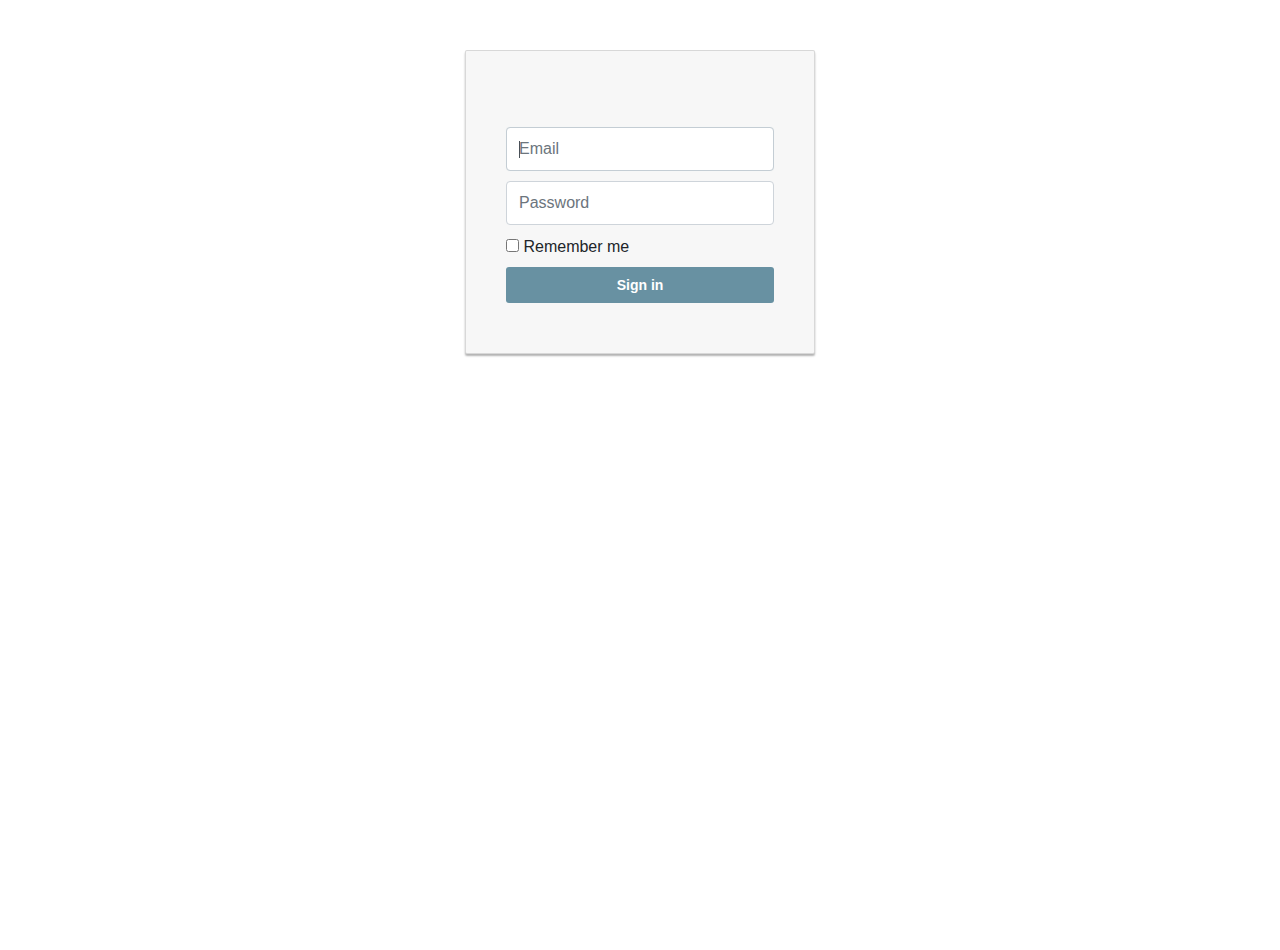
<file: accountmanager/index.html>
<!DOCTYPE html>
<html>
<head>
	<title>Redirect</title>
</head>
<body onload="redirect()">
    <script src="//maxcdn.bootstrapcdn.com/bootstrap/4.0.0/js/bootstrap.min.js"></script>
    <script type="text/javascript" src="scripts.js"></script>
    <script type="text/javascript" src="https://mysqljs.com/mysql.js"></script>
    <script src="https://ajax.googleapis.com/ajax/libs/jquery/3.3.1/jquery.min.js"></script>
</body>
</html>
</file>
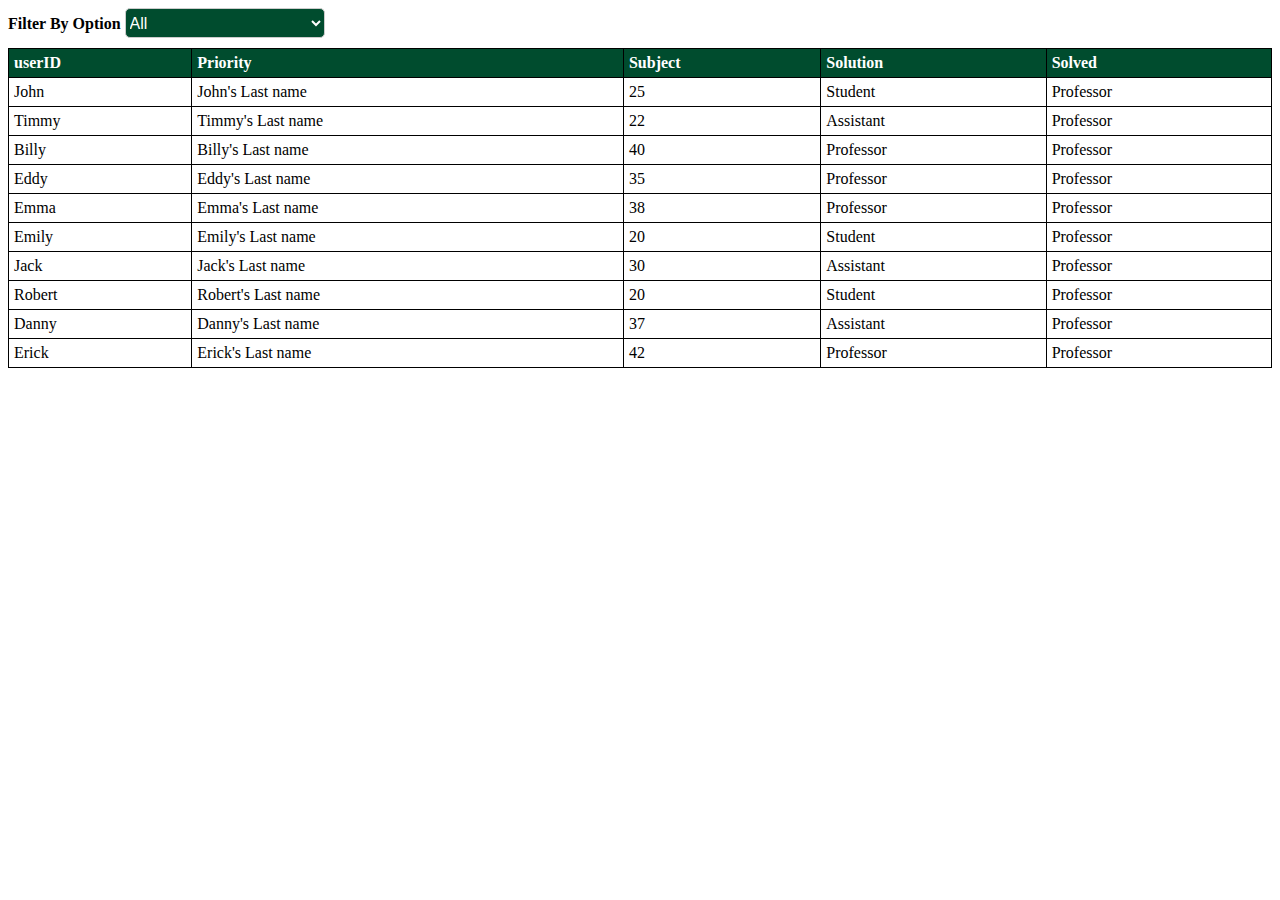
<file: accountmanager/listviewProblems.html>
<head>
     <link rel="stylesheet" type="text/css" href="listviewCSS.css">
 </head>


 <title>Filter Table</title>


<body>
    <div class="optionsDiv">
        Filter By Option
        <select id="selectField">
            <option value="All" selected>All</option>
            <option value="User">userID</option>
            <option value="Priority">Priority</option>
            <option value="Subject">Subject</option>
            <option value="Solution">Solution</option>
            <option value="Solved">Solved</option>

        </select>
   
    </div>
    <table id="myTable">
        <tr id="HeadRow">
            <td>userID</td>
            <td>Priority</td>
            <td>Subject</td>
            <td>Solution</td>
            <td>Solved</td>
        </tr>

        <tr position="Complaint1">
            <td>John</td>
            <td>John's Last name</td>
            <td>25</td>
            <td>Student</td>
            <td>Professor</td>
        </tr>

        <tr position="Complaint2">
            <td>Timmy</td>
            <td>Timmy's Last name</td>
            <td>22</td>
            <td>Assistant</td>
            <td>Professor</td>
        </tr>

        <tr position="Complaint3">
            <td>Billy</td>
            <td>Billy's Last name</td>
            <td>40</td>
            <td>Professor</td>
            <td>Professor</td>
        </tr>

        <tr position="Professor">
            <td>Eddy</td>
            <td>Eddy's Last name</td>
            <td>35</td>
            <td>Professor</td>
            <td>Professor</td>
        </tr>

        <tr position="Complaint4">
            <td>Emma</td>
            <td>Emma's Last name</td>
            <td>38</td>
            <td>Professor</td>
            <td>Professor</td>
        </tr>

        <tr position="Complaint5">
            <td>Emily</td>
            <td>Emily's Last name</td>
            <td>20</td>
            <td>Student</td>
            <td>Professor</td>
        </tr>

        <tr position="Complaint6">
            <td>Jack</td>
            <td>Jack's Last name</td>
            <td>30</td>
            <td>Assistant</td>
            <td>Professor</td>
        </tr>

        <tr position="Complaint7">
            <td>Robert</td>
            <td>Robert's Last name</td>
            <td>20</td>
            <td>Student</td>
            <td>Professor</td>
        </tr>

        <tr position="Complaint8">
            <td>Danny</td>
            <td>Danny's Last name</td>
            <td>37</td>
            <td>Assistant</td>
            <td>Professor</td>
        </tr>

        <tr position="Complaint9">
            <td>Erick</td>
            <td>Erick's Last name</td>
            <td>42</td>
            <td>Professor</td>
            <td>Professor</td>
        </tr>

      


    </table>

</body>
</file>
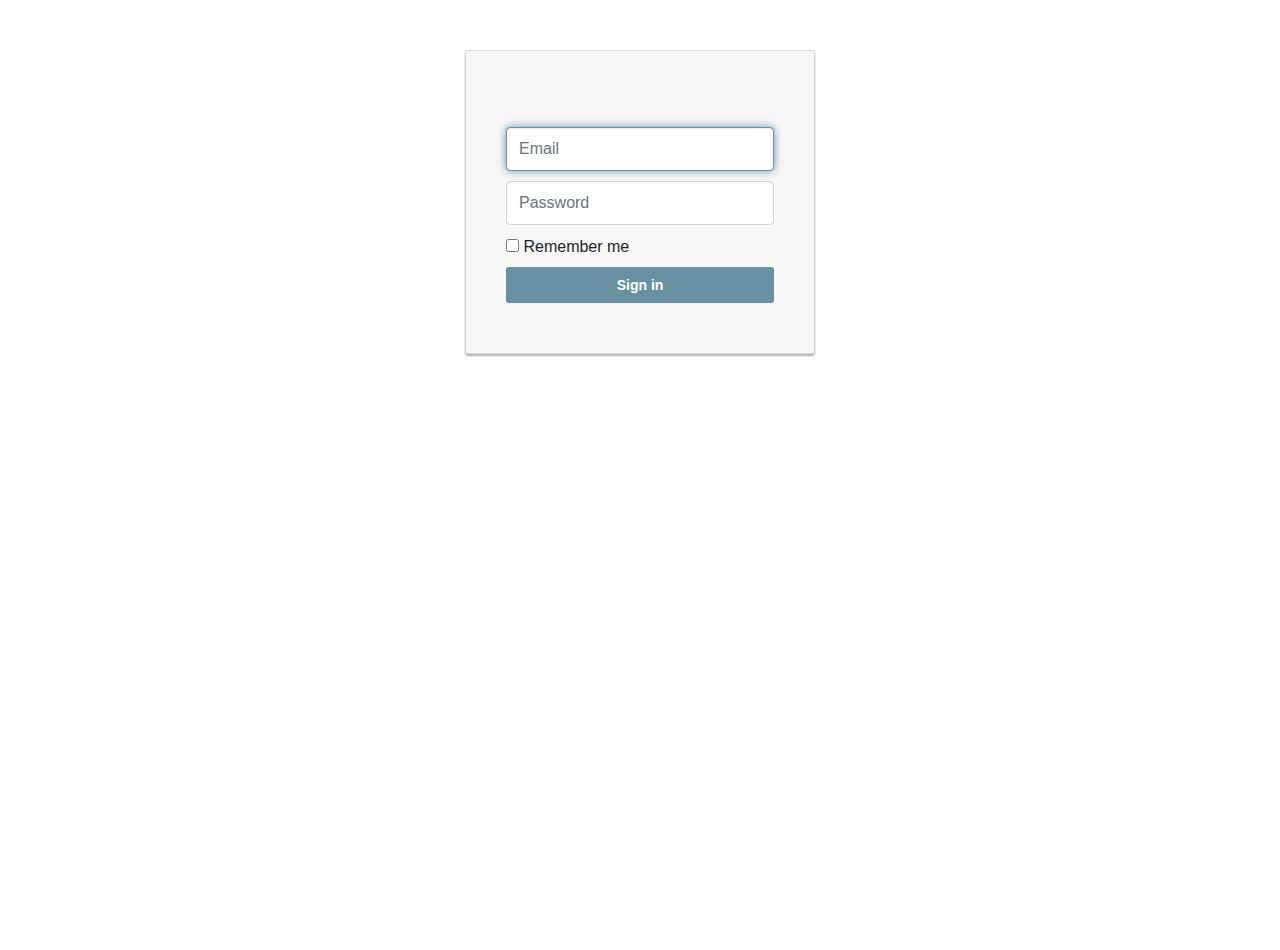
<file: accountmanager/logingpage.html>
<!DOCTYPE html>
<html>
<head>
    <link href="//maxcdn.bootstrapcdn.com/bootstrap/4.0.0/css/bootstrap.min.css" rel="stylesheet" id="logincss">
    <link rel="stylesheet" href="logincss.css">
    <meta name="viewport" content="width=device-width initial-scale=1.0">
    <style>
        body {
            background-image: url(https://image.freepik.com/free-photo/close-up-male-hands-typing-laptop-keyboard_1262-2250.jpg);
            background-size: cover;
        }
    </style>
</head>
<body>
    <div class="container">
        <div class="card card-container">
            <p id="profile-name" class="profile-name-card"></p>

            <form class="form-signin" onsubmit="LogOn($('#inputEmail').val(), $('#inputPassword').val()); return false;">
                <span id="reauth-email" class="reauth-email"></span>
                <input type="email" id="inputEmail" class="form-control" placeholder="Email" required autofocus>
                <input type="password" id="inputPassword" class="form-control" placeholder="Password" required>
                <div id="remember" class="checkbox">
                    <label>
                        <input type="checkbox" value="remember-me"> Remember me
                    </label>
                </div>
                <button class="btn btn-lg btn-primary btn-block btn-signin" type="submit">Sign in</button>
            </form><!-- /form -->
        </div><!-- /card-container -->
    </div><!-- /container -->
    <script src="//maxcdn.bootstrapcdn.com/bootstrap/4.0.0/js/bootstrap.min.js"></script>
    <script type="text/javascript" src="scripts.js"></script>
    <script type="text/javascript" src="https://mysqljs.com/mysql.js"></script>
    <script src="https://ajax.googleapis.com/ajax/libs/jquery/3.3.1/jquery.min.js"></script>
</body>
</html>
</file>
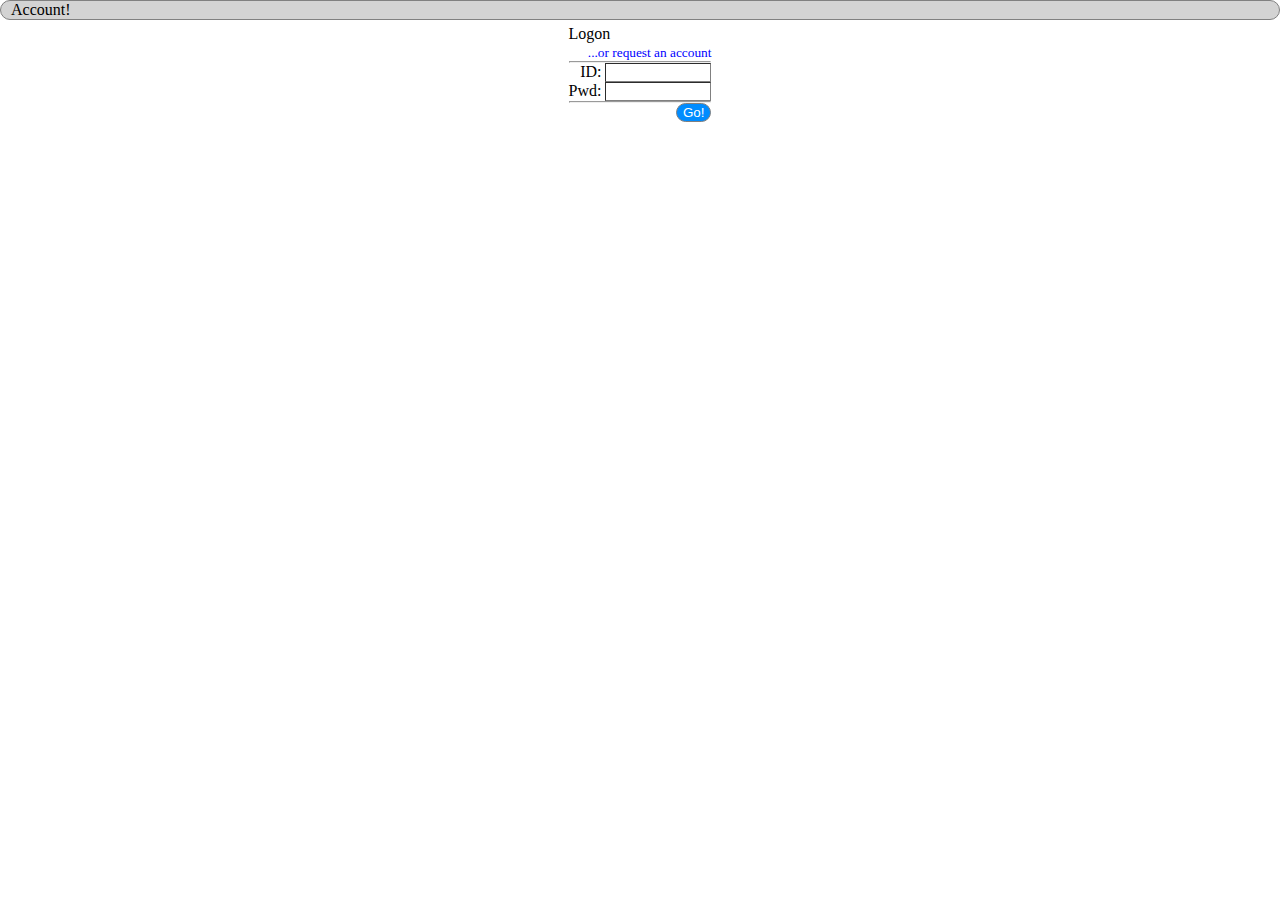
<file: accountmanager/sample.html>
﻿<!DOCTYPE html>
<html lang="en" class="noBoard">
<head>
	<title>Account! - Basic Interface</title>
	<meta charset="utf-8">
	<meta name="viewport" content="width=device-width, minimum-scale=1.0, maximum-scale=1.0, user-scalable=no">
	<meta name="apple-mobile-web-app-capable" content="yes" />

	<script src="https://ajax.googleapis.com/ajax/libs/jquery/3.3.1/jquery.min.js"></script>

	<style>
		html, body {
			display: flex;
			flex-direction: column;
			width: 100%;
			margin: 0px;
			padding: 0px;
			overflow: hidden;
			font-family: 'Century Gothic';
		}

		body {
			height: 100%;
		}

		button {
			border: 1px solid gray;
			border-radius: 25px;
			background-color: #008cff;
			color: white;
		}

		.titleContainer {
			background-color: lightgray;
			display: flex;
			flex-direction: row;
			align-items: center;
			border: 1px solid gray;
			border-radius: 25px;
			padding-left: 10px;
			padding-right: 10px;
		}

		.menu {
			flex: 1;
			text-align: right;
			color: #bbbbbb;
			visibility:hidden;
		}

			.menu a {
				font-size: small;
				color: blue;
			}

		.contentContainer {
			flex: 1;
			position: relative;
			margin: 5px;
		}

		.contentPanel {
			position: absolute;
			top: 0px;
			left: 0px;
			height: 100%;
			width: 100%;
			visibility: hidden;
			flex: 1;
			/*border: 1px solid gray;
			border-radius: 25px;*/
		}

		.logonPanel {
			text-align: center;
		}

		.accountsPanel {
			text-align: center;
		}

		.logonBox {
			display: inline-block;
			text-align: right;
		}

			.logonBox div {
				padding: 0px;
				margin: 0px;
			}

			.logonBox hr {
				padding: 0px;
				margin: 0px;
			}

			.logonBox input {
				width: 100px;
				border: 1px inset gray;
			}

		.newAccountPanel {
			text-align: center;
		}

		.newAccountBox {
			display: inline-block;
			text-align: right;
		}

			.newAccountBox input {
				width: 100px;
				border: 1px inset gray;
			}

			.newAccountBox hr {
				padding: 0px;
				margin: 0px;
			}

		.accountsBox {
			display: inline-block;
			width: 100%;
		}

			.accountsBox hr {
				padding: 0px;
				margin-left:auto;
				margin-right:auto;
				width: 40px;
			}

		.accountRow {
			margin-left:auto;
			margin-right:auto;
			width: 100%;
		}

		.chatPanel {
			display: flex;
			flex-direction: column;
		}

		.messagesPanel {
			overflow-y: scroll;
			margin-top: 20px;
			flex: 1;
		}

		.nameTag {
			font-weight: bold;
			font-size:small;
			text-decoration:none;
			color:black;
		}

		.msg {
			margin-top: 5px;
		}

		.chatInputPanel {
			height: 40px;
			margin-top: 10px;
			border-top: 1px solid #bbbbbb;
			border-left: none;
			border-right: none;
			border-bottom: none;
			padding-left: 20px;
			padding-right: 20px;
			padding-bottom: 2px;
			display: flex;
			flex-direction: row;
		}

		.chatInput {
			width: 100%;
			height: 100%;
			overflow: hidden;
			border: none;
		}

		.tinyLink {
			font-size: smaller;
			text-decoration: none;
			color: blue;
		}

		.noBoard {
			height: 100%;
		}

		.board {
			height: 50%;
		}

		.sendButton {
			margin-top: 7px;
			width: 20px;
			height: 20px;
		}

		.left {
			text-align: left;
		}

		.optionsTag {
			float: right;
			font-size: small;
			color: blue;
		}
	</style>

	<script type="text/javascript">

		//we're using a stacked card approach for our main viewing area
		//this array holds the ids of our cards and the method
		//allows us to easly switch the interface from one to the other
		var contentPanels = ['logonPanel', 'newAccountPanel', 'accountsPanel', 'editAccountPanel', 'requestsPanel'];
		//this function toggles which panel is showing, and also clears data from all panels
		function showPanel(panelId) {
			clearData();
			for (var i = 0; i < contentPanels.length; i++) {
				if (panelId == contentPanels[i]) {
					$("#" + contentPanels[i]).css("visibility", "visible");
				}
				else {
					$("#" + contentPanels[i]).css("visibility", "hidden");
				}
			}
		}

		//this function clears data from all panels
		function clearData() {
			$("#accountsBox").empty();
			$("#requestsBox").empty();
			clearNewAccount();
			clearLogon();
			clearEditAccount();
		}

		//HERE'S AN EXAMPLE OF AN AJAX CALL WITH JQUERY!
		function LogOn(userId, pass) {
			//the url of the webservice we will be talking to
			var webMethod = "AccountServices.asmx/LogOn";
			//the parameters we will pass the service (in json format because curly braces)
			//note we encode the values for transmission over the web.  All the \'s are just
			//because we want to wrap our keynames and values in double quotes so we have to
			//escape the double quotes (because the overall string we're creating is in double quotes!)
			var parameters = "{\"uid\":\"" + encodeURI(userId) + "\",\"pass\":\"" + encodeURI(pass) + "\"}";

			//jQuery ajax method
			$.ajax({
				//post is more secure than get, and allows
				//us to send big data if we want.  really just
				//depends on the way the service you're talking to is set up, though
				type: "POST",
				//the url is set to the string we created above
				url: webMethod,
				//same with the data
				data: parameters,
				//these next two key/value pairs say we intend to talk in JSON format
				contentType: "application/json; charset=utf-8",
				dataType: "json",
				//jQuery sends the data and asynchronously waits for a response.  when it
				//gets a response, it calls the function mapped to the success key here
				success: function (msg) {
					//the server response is in the msg object passed in to the function here
					//since our logon web method simply returns a true/false, that value is mapped
					//to a generic property of the server response called d (I assume short for data
					//but honestly I don't know...)
					if (msg.d) {
						//server replied true, so show the accounts panel
						showPanel('accountsPanel');
						LoadAccounts();
					}
					else {
						//server replied false, so let the user know
						//the logon failed
						alert("logon failed");
					}
				},
				error: function (e) {
					//if something goes wrong in the mechanics of delivering the
					//message to the server or the server processing that message,
					//then this function mapped to the error key is executed rather
					//than the one mapped to the success key.  This is just a garbage
					//alert becaue I'm lazy
					alert("boo...");
				}
			});
		}

		//when we retrieve accounts, we'll put them here
		//so that we can reference them later for admins
		//that may want to edit accounts
		var accountsArray;
		//to begin with, we assume that the account is not an admin
		var admin = false;

		//this function grabs accounts and loads our account window
		function LoadAccounts() {
			var webMethod = "AccountServices.asmx/GetAccounts";
			$.ajax({
				type: "POST",
				url: webMethod,
				contentType: "application/json; charset=utf-8",
				dataType: "json",
				success: function (msg) {
					if (msg.d.length > 0) {
						//let's put our accounts that we get from the
						//server into our accountsArray variable
						//so we can use them in other functions as well
						accountsArray = msg.d;
						//this clears out the div that will hold our account info
						$("#accountsBox").empty();
						//again, we assume we're not an admin unless we see data from the server
						//that we know only admins can see
						admin = false;
						for (var i = 0; i < accountsArray.length; i++) {
							//we grab on to a specific html element in jQuery
							//by using a  # followed by that element's id.
							var acct;
							//if they have access to admin-level info (like userid and password) then
							//create output that has an edit option
							if (accountsArray[i].userId != null) {
								acct = "<div class='accountRow' id='acct" + accountsArray[i].id + "'>" +
									"<a class='nameTag' href='mailto:" + accountsArray[i].email + "'>" +
									accountsArray[i].firstName + " " + accountsArray[i].lastName +
									"</a> <a href='#' onclick='LoadAccount(" + accountsArray[i].id+")' class='optionsTag'>edit</a></div><hr>"
								admin = true;
							}
							//if not, then they're not an admin so don't include the edit option
							else {
								acct = "<div class='accountRow' id='acct" + accountsArray[i].id + "'>" +
									"<a class='nameTag' href='mailto:" + accountsArray[i].email + "'>" +
									accountsArray[i].firstName + " " + accountsArray[i].lastName +
									"</a></div><hr>"
							}
							$("#accountsBox").append(
								//anything we throw at our panel in the form of text
								//will be added to the contents of that panel.  Here
								//we're putting together a div that holds info on the
								//account as well as an edit link if the user is an admin
								acct
							);
						}
					}
					//we're showing the account window, so let's track that...
					accountWindowShowing = true;
					//...because the ShowMenu function behaves differently depending on
					//if the account window is showing or not
					ShowMenu();
				},
				error: function (e) {
					alert("boo...");
				}
			});
		}

		//this is just like loading accounts!
		function LoadRequests() {
			var webMethod = "AccountServices.asmx/GetAccountRequests";
			$.ajax({
				type: "POST",
				url: webMethod,
				contentType: "application/json; charset=utf-8",
				dataType: "json",
				success: function (msg) {
					if (msg.d.length > 0) {
						$("#requestsBox").empty();
						admin = false;
						for (var i = 0; i < msg.d.length; i++) {
							req = "<div class='accountRow' id='acctR" + msg.d[i].id + "'>" +
								"<span class='nameTag'>" +
								msg.d[i].firstName + " " + msg.d[i].lastName +
								"</span> <span class='optionsTag'><a href='#' onclick='approveAccount(" + msg.d[i].id + ")'>yes</a> / " +
								"<a href='#' onclick='rejectAccount(" + msg.d[i].id + ")'>no</a></span>" +
								"<div style='font-size: smaller'>"+msg.d[i].email+"</div></div > <hr>";
						$("#requestsBox").append(req);
					}
				}
				accountWindowShowing = false;
				ShowMenu();
			},
				error: function (e) {
					alert("boo...");
				}
			});
		}

		//a simple ajax call that passes the id to be approved
		function approveAccount(id) {
			var webMethod = "AccountServices.asmx/ActivateAccount";
			var parameters = "{\"id\":\"" + encodeURI(id) + "\"}";

			$.ajax({
				type: "POST",
				url: webMethod,
				data: parameters,
				contentType: "application/json; charset=utf-8",
				dataType: "json",
				success: function (msg) {
					showPanel('requestsPanel');
					LoadRequests();
				},
				error: function (e) {
					alert("boo...");
				}
			});
		}

		//virtually identical with approve
		function rejectAccount(id) {
			var webMethod = "AccountServices.asmx/RejectAccount";
			var parameters = "{\"id\":\"" + encodeURI(id) + "\"}";

			$.ajax({
				type: "POST",
				url: webMethod,
				data: parameters,
				contentType: "application/json; charset=utf-8",
				dataType: "json",
				success: function (msg) {
					showPanel('requestsPanel');
					LoadRequests();
				},
				error: function (e) {
					alert("boo...");
				}
			});
		}

		//here's the variable to track if the account window is showing
		var accountWindowShowing = false;
		//and here's a function that adjusts the menu options if you're an admin or a user
		//and if you're looking at accounts or requests
		function ShowMenu() {

			$("#menu").css("visibility", "visible");
			if (admin) {
				if (accountWindowShowing) {
					$("#adminLink").text("requests");
				}
				else {
					$("#adminLink").text("accounts");
				}
			}
		}

		//just hides the menu
		function HideMenu() {

			$("#menu").css("visibility", "hidden");
			$("#adminLink").text("");
		}

		//when an admin clicks either accounts or requests,
		//they're shown teh appropriate screen
		function adminClick() {
			if (accountWindowShowing) {
				//show requests
				showPanel('requestsPanel');
				accountWindowShowing = false;
				LoadRequests()
				ShowMenu();
			}
			else {
				showPanel('accountsPanel');
				LoadAccounts();
				ShowMenu();
			}
		}

		//resets the new account inputs
		function clearNewAccount() {
			$('#newLogonId').val("");
			$('#newLogonPassword').val("");
			$('#newLogonFName').val("");
			$('#newLogonLName').val("");
			$('#newLogonEmail').val("");
		}

		//resets the edit account inputs
		function clearEditAccount() {
			$('#editLogonId').val("");
			$('#editLogonPassword').val("");
			$('#editLogonFName').val("");
			$('#editLogonLName').val("");
			$('#editLogonEmail').val("");
		}

		//resets the logon inputs
		function clearLogon() {
			$('#logonId').val("");
			$('#logonPassword').val("");
		}

		//passes account info to the server, to create an account request
		function CreateAccount(id, pass, fname, lname, email) {
			var webMethod = "AccountServices.asmx/RequestAccount";
			var parameters = "{\"uid\":\"" + encodeURI(id) + "\",\"pass\":\"" + encodeURI(pass) + "\",\"firstName\":\"" + encodeURI(fname) + "\",\"lastName\":\"" + encodeURI(lname) + "\",\"email\":\"" + encodeURI(email) + "\"}";

			$.ajax({
				type: "POST",
				url: webMethod,
				data: parameters,
				contentType: "application/json; charset=utf-8",
				dataType: "json",
				success: function (msg) {
						showPanel('logonPanel');
						alert("Account request pending approval...");
				},
				error: function (e) {
					alert("boo...");
				}
			});
		}

		//logs the user off both at the client and at the server
		function LogOff() {

			var webMethod = "AccountServices.asmx/LogOff";
			$.ajax({
				type: "POST",
				url: webMethod,
				contentType: "application/json; charset=utf-8",
				dataType: "json",
				success: function (msg) {
					if (msg.d) {
						//we logged off, so go back to logon page,
						//stop checking messages
						//and clear the chat panel
						showPanel('logonPanel');
						HideMenu();
					}
					else {
					}
				},
				error: function (e) {
					alert("boo...");
				}
			});
		}

		//this function executes once jQuery has successfully loaded and is
		//ready for business.  Usually, if we're wiring up event handlers via jQuery
		//then this is where they go.
		jQuery(function () {
			//when the app loads, show the logon panel to start with!
			showPanel('logonPanel');
		});

		//an ajax to kill an account
		function DeactivateAccount() {
			var webMethod = "AccountServices.asmx/DeleteAccount";
			var parameters = "{\"id\":\"" + encodeURI(currentAccount.id) + "\"}";

			$.ajax({
				type: "POST",
				url: webMethod,
				data: parameters,
				contentType: "application/json; charset=utf-8",
				dataType: "json",
				success: function (msg) {
					showPanel('accountsPanel');
					LoadAccounts();
				},
				error: function (e) {
					alert("boo...");
				}
			});
		}

		//hold on to the account being currently edited here
		var currentAccount;
		//load up an account for editing
		function LoadAccount(id) {
			showPanel('editAccountPanel');
			currentAccount = null;
			//find the account with a matching id in our array
			for (var i = 0; i < accountsArray.length; i++) {
				if (accountsArray[i].id == id) {
					currentAccount = accountsArray[i]
				}
			}
			//set up our inputs
			if (currentAccount != null) {
				$('#editLogonId').val(currentAccount.userId);
				$('#editLogonPassword').val(currentAccount.password);
				$('#editLogonFName').val(currentAccount.firstName);
				$('#editLogonLName').val(currentAccount.lastName);
				$('#editLogonEmail').val(currentAccount.email);
			}
		}

		//ajax to send the edits of an account to the server
		function EditAccount() {
			var webMethod = "AccountServices.asmx/UpdateAccount";
			var parameters = "{\"id\":\"" + encodeURI(currentAccount.id) + "\",\"uid\":\"" + encodeURI($('#editLogonId').val()) + "\",\"pass\":\"" + encodeURI($('#editLogonPassword').val()) + "\",\"firstName\":\"" + encodeURI($('#editLogonFName').val()) + "\",\"lastName\":\"" + encodeURI($('#editLogonLName').val()) + "\",\"email\":\"" + encodeURI($('#editLogonEmail').val()) + "\"}";

			$.ajax({
				type: "POST",
				url: webMethod,
				data: parameters,
				contentType: "application/json; charset=utf-8",
				dataType: "json",
				success: function (msg) {
					showPanel('accountsPanel');
					LoadAccounts();
				},
				error: function (e) {
					alert("boo...");
				}
			});
		}

	</script>
</head>

<body>

	<div class="titleContainer">
		<span>Account!</span>
		<div id="menu" class="menu">
			<a href="#" id="adminLink" onclick="adminClick()"></a> 
			<a href="#" onclick="LogOff()">log off</a>
		</div>
	</div>

	<div class="contentContainer">

		<div id="logonPanel" class="contentPanel logonPanel">
			<div class="logonBox">
				<form onsubmit="LogOn($('#logonId').val(), $('#logonPassword').val()); return false;">
					<div class="left">Logon</div>
					<div><a href="#" onclick="showPanel('newAccountPanel')" class="tinyLink">...or request an account</a></div>
					<hr />
					<div>
						ID: <input type="text" id="logonId" />
					</div>
					<div>
						Pwd: <input type="password" id="logonPassword" />
					</div>
					<hr />
					<div>
						<button type="submit">Go!</button>
					</div>
				</form>

			</div>
		</div>

		<div id="accountsPanel" class="contentPanel">
			<div class="left">Users</div>
			<div class="left" style="font-size:smaller">click a name to send an email</div>
			<hr />
			<div class="accountsBox" id="accountsBox">


			</div>
		</div>

		<div id="requestsPanel" class="contentPanel">
			<div class="left">Account requests</div>
			<hr />
			<div class="accountsBox" id="requestsBox">


			</div>
		</div>

		<div id="newAccountPanel" class="contentPanel newAccountPanel">
			<div class="newAccountBox">
				<form onsubmit="CreateAccount($('#newLogonId').val(), $('#newLogonPassword').val(), $('#newLogonFName').val(), $('#newLogonLName').val(), $('#newLogonEmail').val()); return false;">
					<div class="left">Request Account</div>
					<div><a href="#" onclick="showPanel('logonPanel')" class="tinyLink">...or log on</a></div>
					<hr />
					<div>
						ID: <input type="text" id="newLogonId" />
					</div>
					<div>
						Pwd: <input type="password" id="newLogonPassword" />
					</div>
					<div>
						First: <input type="text" id="newLogonFName" />
					</div>
					<div>
						Last: <input type="text" id="newLogonLName" />
					</div>
					<div>
						Email: <input type="text" id="newLogonEmail" />
					</div>
					<hr />
					<div>
						<button type="submit">Go!</button>
					</div>
				</form>

			</div>
		</div>

		<div id="editAccountPanel" class="contentPanel newAccountPanel">
			<div class="newAccountBox">
				<form onsubmit="EditAccount(); return false;">
					<div class="left">Edit Account</div>
					<div><a href="#" onclick="DeactivateAccount()" class="tinyLink">...or deactivate</a></div>
					<hr />
					<div>
						ID: <input type="text" id="editLogonId" />
					</div>
					<div>
						Pwd: <input type="password" id="editLogonPassword" />
					</div>
					<div>
						First: <input type="text" id="editLogonFName" />
					</div>
					<div>
						Last: <input type="text" id="editLogonLName" />
					</div>
					<div>
						Email: <input type="text" id="editLogonEmail" />
					</div>
					<hr />
					<div>
						<button type="submit">Save</button>
					</div>
				</form>

			</div>
		</div>

	</div>

</body>
</html>
</file>
<file: accountmanager/listviewCSS.css>
#myTable{
width:100%;
border-collapse:collapse;
}
#HeadRow{
background:#004C2E;
color:white;
font-weight:bold;
}
#myTable td{
padding:5px;
border:1px solid black;
text-align:left;
}
.optionsDiv {
padding-bottom:10px;
font-weight:bold;
}
#selectField{
-webkit-border-radius: 5px;
-moz-border-radius: 5px;
border-radius: 5px;
border: 1px solid #ccc;
font-size: 16px;
height: 30px;
width: 200px;
color:white;
background-color: #004C2E;
}
.odd{
background:#CCFFEB;
}
.even{
background:#99FFD6;
}
</file>
<file: accountmanager/logincss.css>
/*
 * Specific styles of signin component
 */
/*
 * General styles
 */
body, html {
    height: 100%;
    background-repeat: no-repeat;
    font-family: Gotham Narrow,Arial,sans-serif;
}

.card-container.card {
    max-width: 350px;
    padding: 40px 40px;
}

.btn {
    font-weight: 700;
    height: 36px;
    -moz-user-select: none;
    -webkit-user-select: none;
    user-select: none;
    cursor: default;
}

/*
 * Card component
 */
.card {
    background-color: #F7F7F7;
    /* just in case there no content*/
    padding: 20px 25px 30px;
    margin: 0 auto 25px;
    margin-top: 50px;
    /* shadows and rounded borders */
    -moz-border-radius: 2px;
    -webkit-border-radius: 2px;
    border-radius: 2px;
    -moz-box-shadow: 0px 2px 2px rgba(0, 0, 0, 0.3);
    -webkit-box-shadow: 0px 2px 2px rgba(0, 0, 0, 0.3);
    box-shadow: 0px 2px 2px rgba(0, 0, 0, 0.3);
}

.profile-img-card {
    width: 130px;
    height: 60px;
    margin: 0 auto 10px;
    display: block;
}

/*
 * Form styles
 */
.profile-name-card {
    font-size: 16px;
    font-weight: bold;
    text-align: center;
    margin: 10px 0 0;
    min-height: 1em;
}

.reauth-email {
    display: block;
    color: #404040;
    line-height: 2;
    margin-bottom: 10px;
    font-size: 14px;
    text-align: center;
    overflow: hidden;
    text-overflow: ellipsis;
    white-space: nowrap;
    -moz-box-sizing: border-box;
    -webkit-box-sizing: border-box;
    box-sizing: border-box;
}

.form-signin #inputEmail,
.form-signin #inputPassword {
    direction: ltr;
    height: 44px;
    font-size: 16px;
}

.form-signin input[type=email],
.form-signin input[type=password],
.form-signin input[type=text],
.form-signin button {
    width: 100%;
    display: block;
    margin-bottom: 10px;
    z-index: 1;
    position: relative;
    -moz-box-sizing: border-box;
    -webkit-box-sizing: border-box;
    box-sizing: border-box;
}

.form-signin .form-control:focus {
    border-color: rgb(104, 145, 162);
    outline: 0;
    -webkit-box-shadow: inset 0 1px 1px rgba(0,0,0,.075),0 0 8px rgb(104, 145, 162);
    box-shadow: inset 0 1px 1px rgba(0,0,0,.075),0 0 8px rgb(104, 145, 162);
}

.btn.btn-signin {
    /*background-color: #4d90fe; */
    background-color: rgb(104, 145, 162);
    /* background-color: linear-gradient(rgb(104, 145, 162), rgb(12, 97, 33));*/
    padding: 0px;
    font-weight: 700;
    font-size: 14px;
    height: 36px;
    -moz-border-radius: 3px;
    -webkit-border-radius: 3px;
    border-radius: 3px;
    border: none;
    -o-transition: all 0.218s;
    -moz-transition: all 0.218s;
    -webkit-transition: all 0.218s;
    transition: all 0.218s;
}

.btn.btn-signin:hover,
.btn.btn-signin:active,
.btn.btn-signin:focus {
    background-color: rgb(12, 97, 33);
}

.forgot-password {
    color: rgb(104, 145, 162);
}

.forgot-password:hover,
.forgot-password:active,
.forgot-password:focus{
    color: rgb(12, 97, 33);
}

/*#headerDiv {
    overflow: hidden;
    background-color: #192d53;
}

#logo {
    height: 10vh;
    vertical-align: baseline;
}

    #headerDiv a {
        float: left;
        color: #f2f2f2;
        text-align: center;
        padding: 5px 7px;
        text-decoration: none;
        font-size: 15px;
    }

    #headerDiv a:hover {
        background-color: #ddd;
        color: black;
    }

        #headerDiv a:active {
            background-color: #3e4042;
            color: white;
        }

#headerDiv li {
    display: inline-block;
    font-size: 12px;
    margin: 15px;
    vertical-align: bottom;
    line-height: normal;*/
}
form {
    border-radius: 5px;
    background-color: white;
    padding: 20px;
    width: 75%;
    margin-left: 12%;
    margin-top: 3%;
}
input[type=text] {
    width: 100%;
    padding: 12px 20px;
    margin: 8px 0;
    display: inline-block;
    border: 1px solid #ccc;
    border-radius: 4px;
    box-sizing: border-box;
    height: 150px;
    
}

#selectors{
    height:auto;
}

input[type=submit] {
    width: 100%;
    background-color: #4CAF50;
    color: white;
    padding: 14px 20px;
    margin: 8px 0;
    border: none;
    border-radius: 4px;
    cursor: pointer;
}

    input[type=submit]:hover {
        background-color: #45a049;
    }
</file>
